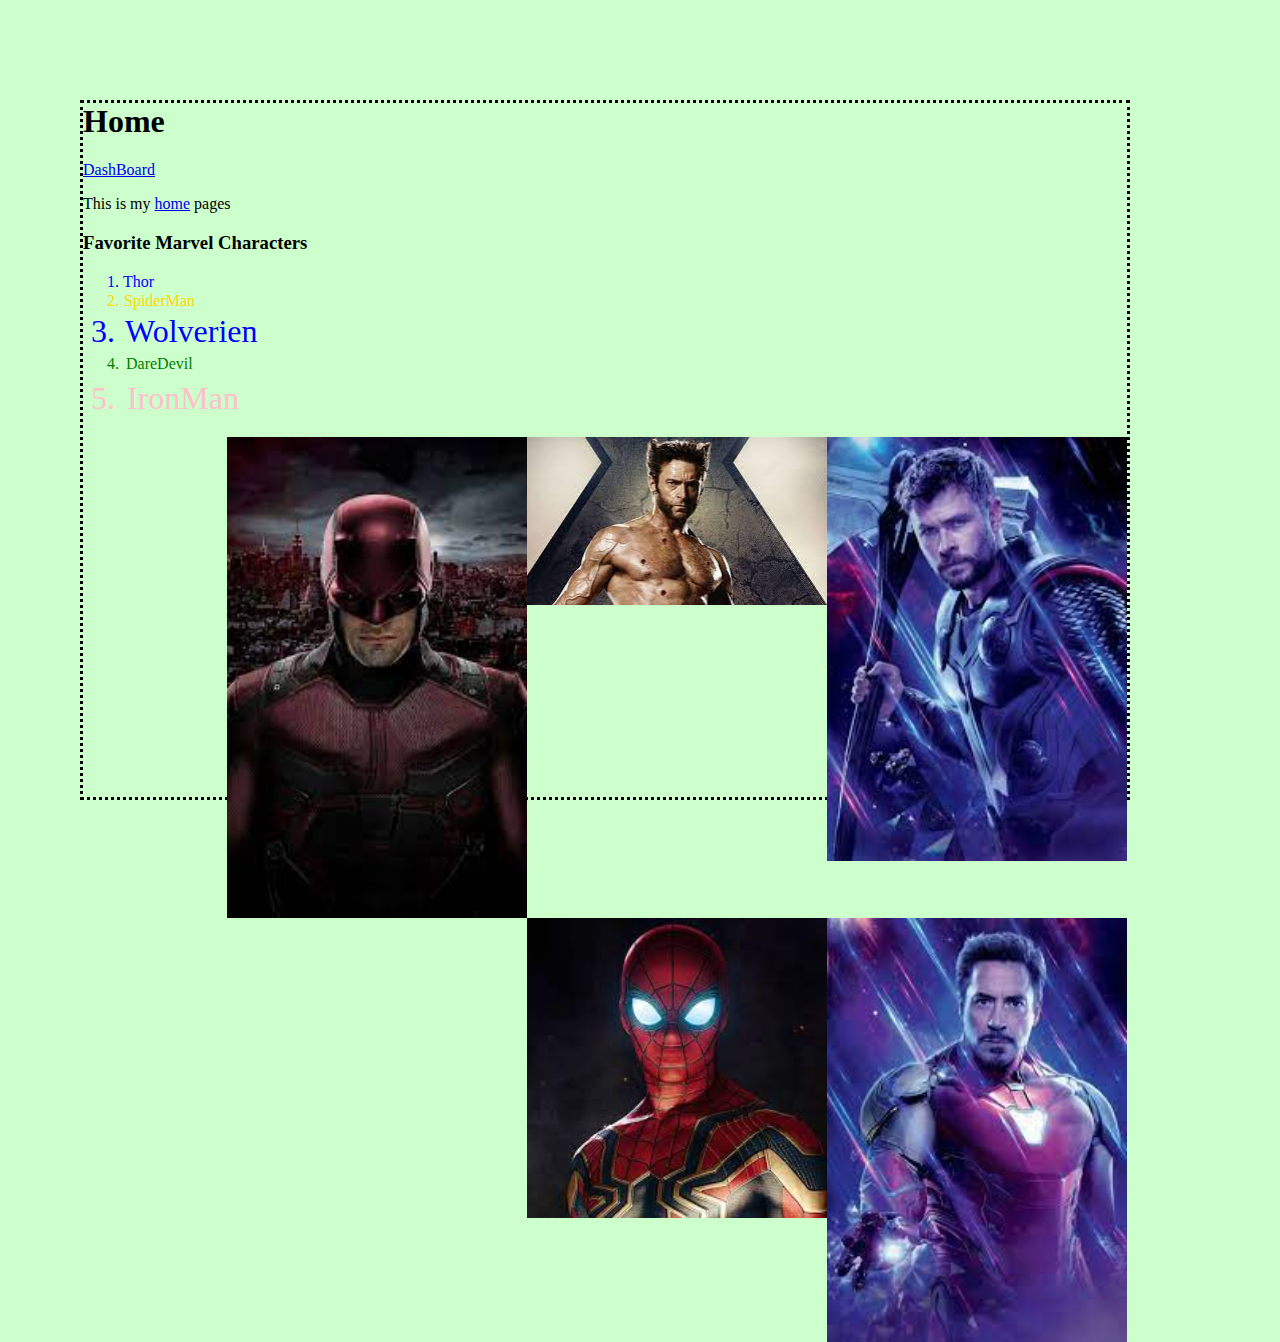
<file: index.html>
<html>

<head>
  <title>Homepage</title>
  <link rel='stylesheet'href='styles.css'>
  <style>
    li{font-family:fantasy;}


    </style>
  </head>

<body>
  <h1>Home</h1>
  <a href='dash.html'>DashBoard</a>
  <p>This is my <a href= "http://www.cnn.com">home</a> pages</p>
  <h3>Favorite Marvel Characters</h3>
  <ol>
    <li style='color:blue'>Thor</li>
    <li id = SpiderMan>SpiderMan</li>
    <li id = Wolverien>Wolverien</li>
    <li id = DareDevil>DareDevil</li>
    <li id = IronMan>IronMan</li>
  </ol>
  <img src='thor jfif.jpg'style='width:300px;border:2px;'>
  <img src='wolverine jfif.jpg'style='width:300px;border:2px;'>
  <img src='DareDevil jfif.jpg'style='width:300px;border:2px;'>
  <img src='Ironman jfif.jpg'style='width:300px;border:2px;'>
  <img src='Spiderman.jpg'style='width:300px;border:2px;float:right;'>
  </body>

  <script>
    </script>

</html>
</file>
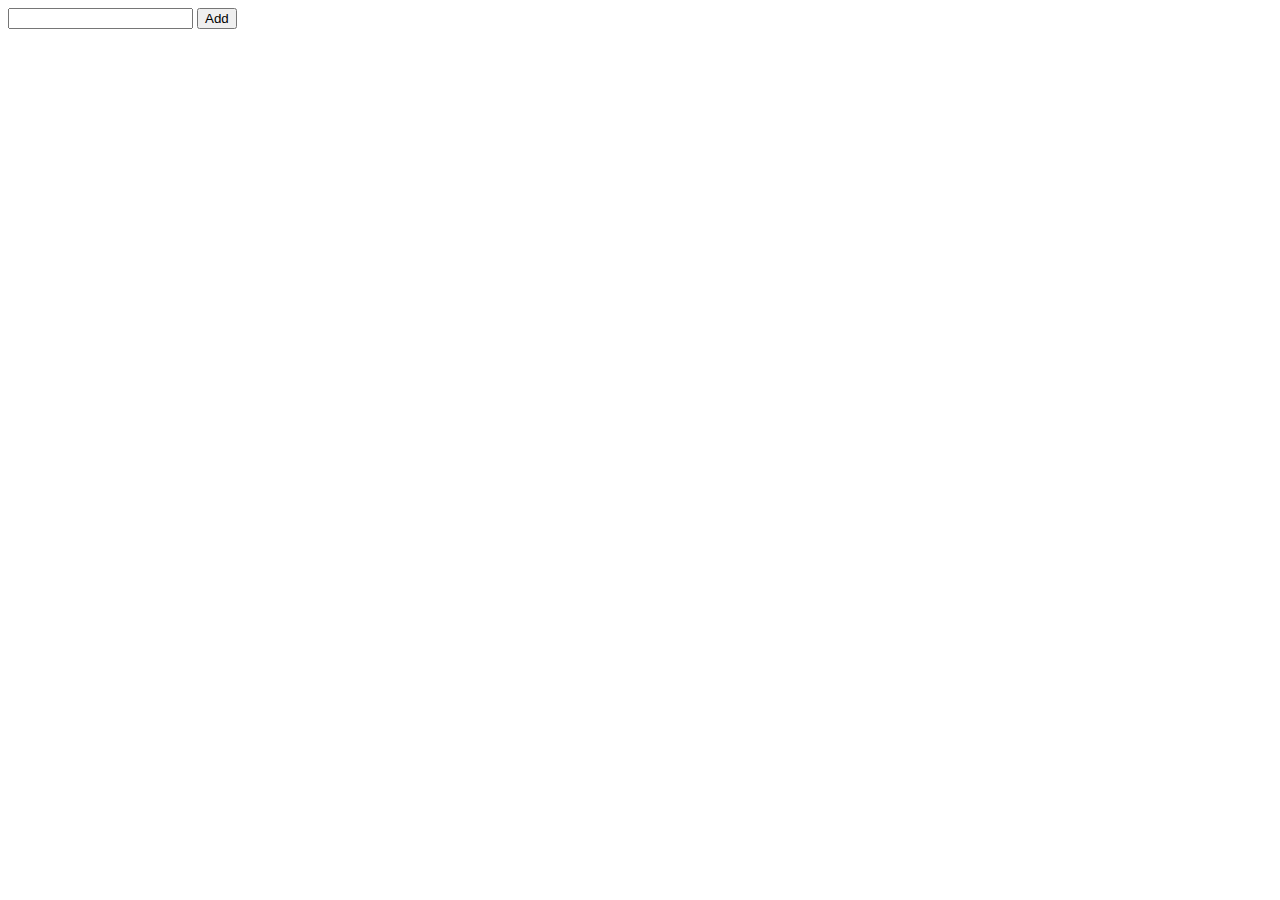
<file: jstest.html>
<html>

  <head>
  </head>

  <body>
    <input id="heroname">
    <button onclick="addHero()">Add</button>
    <div id="herolist"></div>
  </body>

  <script>
    // global variable
    var myheros = [];

    function addHero() {
      var iHandle = document.getElementById('heroname');
      var dHandle = document.getElementById('herolist');
      var myHTML = '<ul>';
      myheros.push(iHandle.value);
      for (i=0;i<myheros.length;i++) {
        myHTML = myHTML + '<li>' + myheros[i] + '</li>';
      }
      var myHTML = myHTML + '</ul>';
      console.log(myHTML);
      dHandle.innerHTML = myHTML;
    }

  </script>

</html>
</file>
<file: styles.css>
body{
  margin: 20px;
  background-color: #ccffcc;
  border-style: dotted;
  margin-top: 100px;
  margin-bottom: 100px;
  margin-right: 150px;
  margin-left: 80px;
}
img {
  float: right;
}


#SpiderMan{
  padding: 1px;
  font-size: 1em;
  color: gold;
}
#Wolverien{
  padding: 2px;
  font-size: 2em;
  color: blue;
}
#DareDevil{
  padding: 3px;
  font-size: 1em;
  color: green;
}
#IronMan{
  padding: 4px;
  font-size: 2em;
  color: pink;
}
</file>
